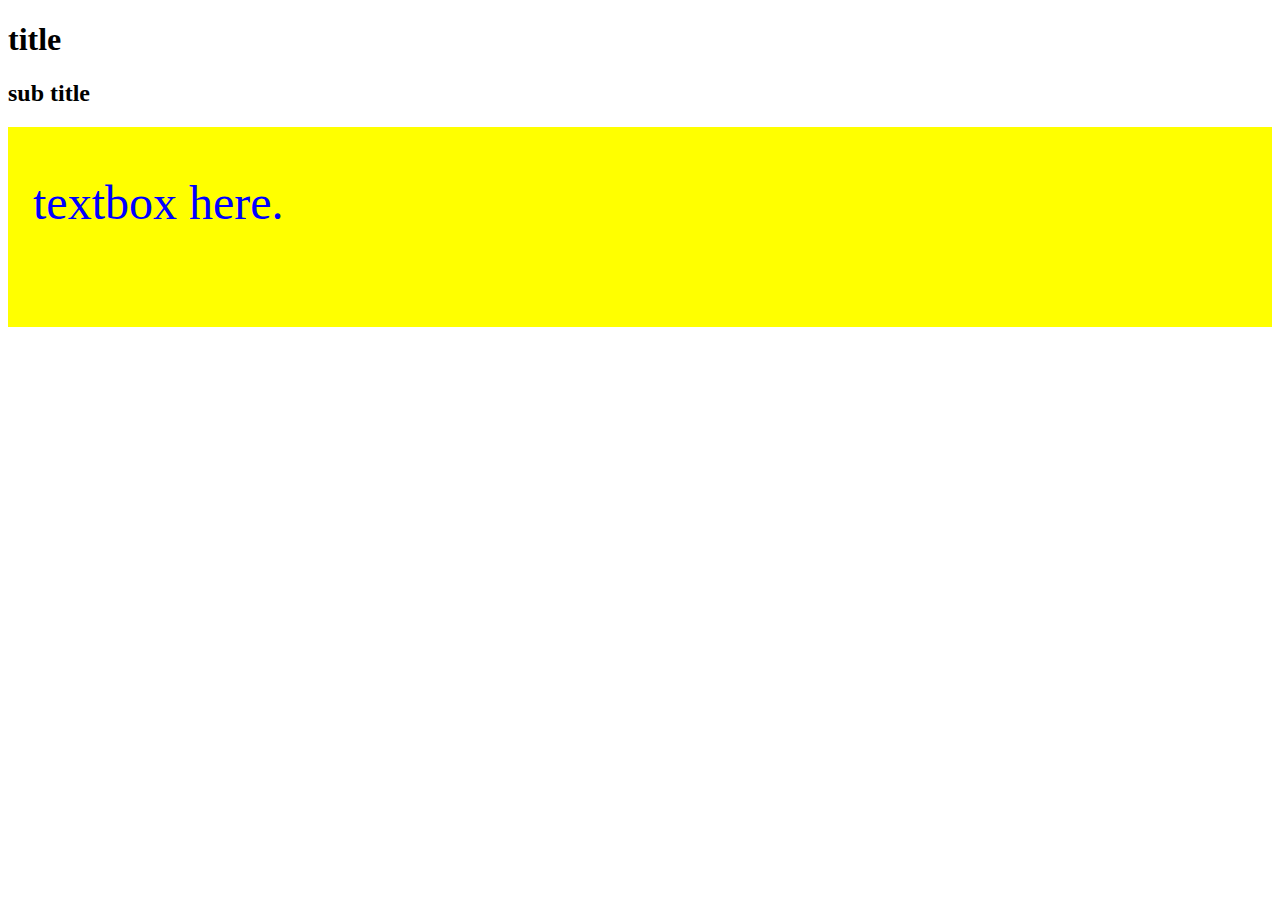
<file: root/index.html>
<!DOCTYPE html>
<head>
<meta charset="utf-8">
<link src="./index.css" type="stylesheet/css">
<title>boostrap</title>
</head>
<body>
<h1>title</h1> 
<h2>sub title</h2>
<div id="boostrap" style="color:red;background-color:yellow;width:100%; height:200px;">
<p id="textbox" style="color:blue;position:absolute;float:left;margin-left:25px; font-family:times new roman;font-size:3em;">textbox here.</p>

</div>







</body>
</html>
</file>
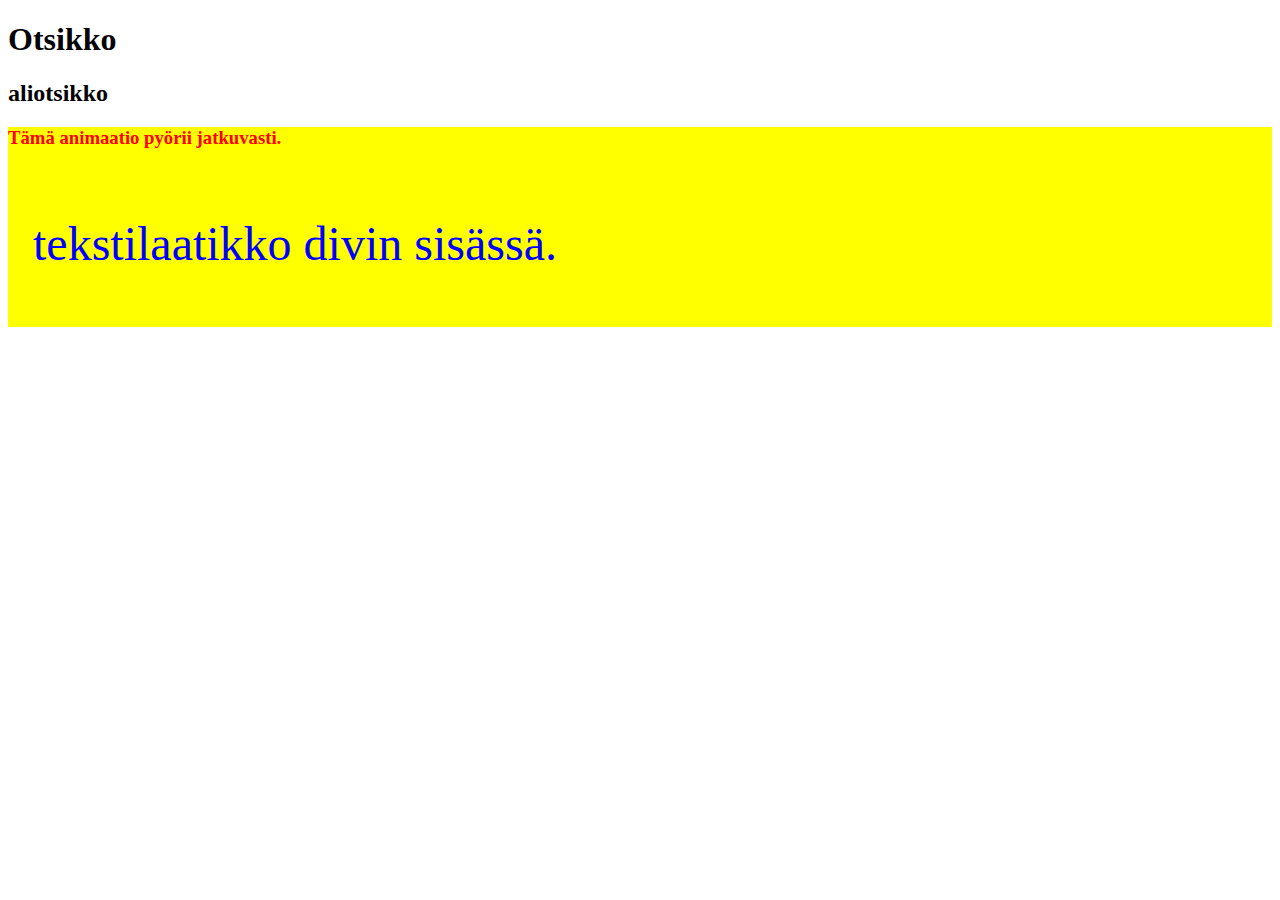
<file: boostrap.html>
<!DOCTYPE html>
<head>
<meta charset="utf-8">
<link src="./boostrap.css" type="stylesheet/css">
<title>boostrap</title>
</head>
<body>
<h1>Otsikko</h1> 
<h2>aliotsikko</h2>
<div id="boostrap" style="color:red;background-color:yellow;width:100%; height:200px;">
<h3>Tämä animaatio pyörii jatkuvasti.</h3>
<p id="textbox" style="color:blue;position:absolute;float:left;margin-left:25px; font-family:times new roman;font-size:3em;">tekstilaatikko divin sisässä.</p>

</div>







</body>
</html>
</file>
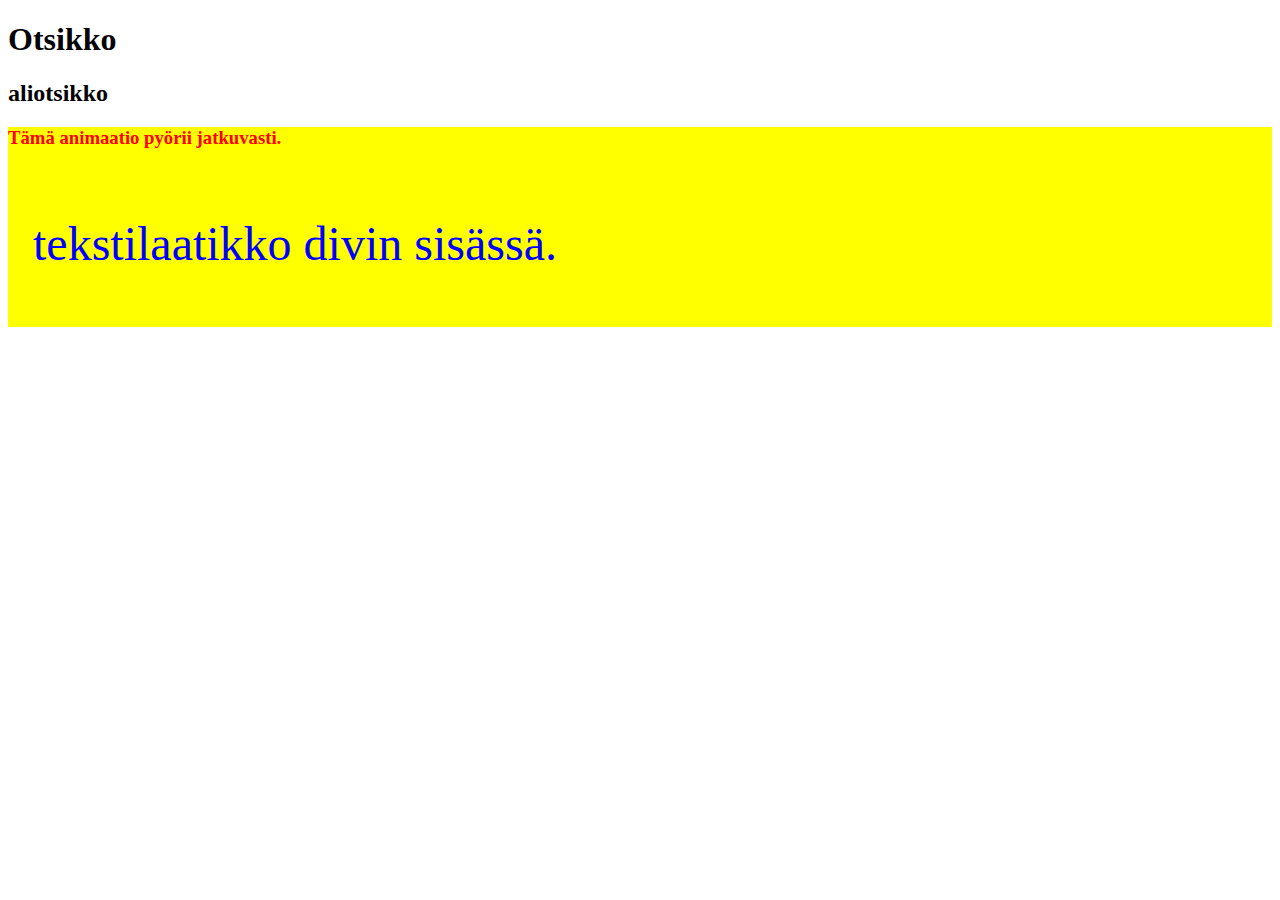
<file: root/boostrap.html>
<!DOCTYPE html>
<head>
<meta charset="utf-8">
<link src="./boostrap.css" type="stylesheet/css">
<title>boostrap</title>
</head>
<body>
<h1>Otsikko</h1> 
<h2>aliotsikko</h2>
<div id="boostrap" style="color:red;background-color:yellow;width:100%; height:200px;">
<h3>Tämä animaatio pyörii jatkuvasti.</h3>
<p id="textbox" style="color:blue;position:absolute;float:left;margin-left:25px; font-family:times new roman;font-size:3em;">tekstilaatikko divin sisässä.</p>

</div>







</body>
</html>
</file>
